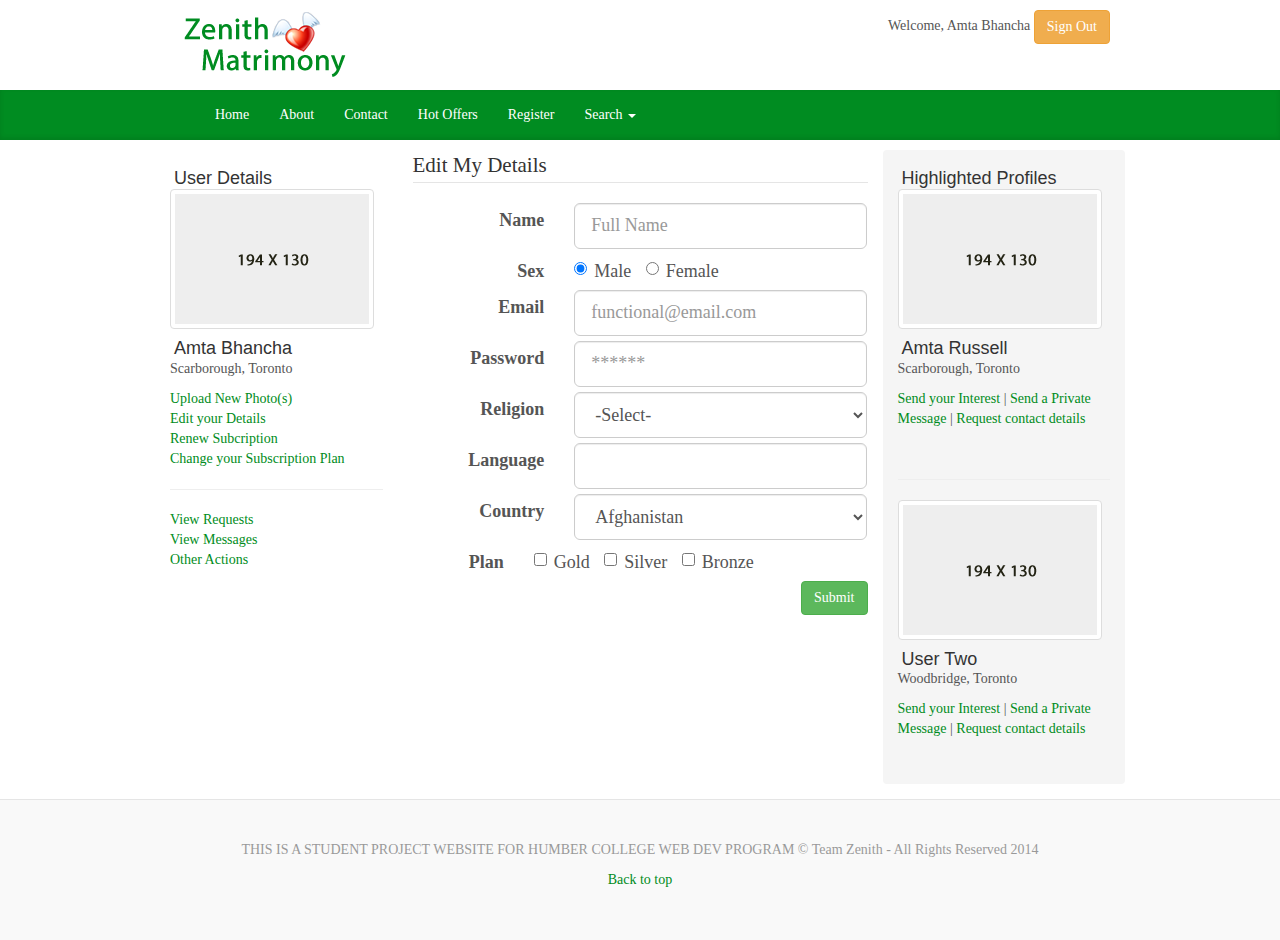
<file: website/Template Page.html>
<!DOCTYPE html>
<html lang="en">
  <head>
    <meta charset="utf-8">
    <meta http-equiv="X-UA-Compatible" content="IE=edge">
    <meta name="viewport" content="width=device-width, initial-scale=1">
    <meta name="description" content="">
    <meta name="author" content="">
    <link rel="shortcut icon" href="../project2/docs/examples/blog/assets/ico/favicon.ico">

    <title>Zenith - Edit Details</title>

    <!-- Bootstrap core CSS -->
    <link href="css/bootstrap.min.css" rel="stylesheet">

    <!-- Custom styles for this template -->
    <link href="styles/blog.css" rel="stylesheet">

    <!-- Just for debugging purposes. Don't actually copy this line! -->
    <!--[if lt IE 9]><script src="../../assets/js/ie8-responsive-file-warning.js"></script><![endif]-->

    <!-- HTML5 shim and Respond.js IE8 support of HTML5 elements and media queries -->
    <!--[if lt IE 9]>
      <script src="https://oss.maxcdn.com/libs/html5shiv/3.7.0/html5shiv.js"></script>
      <script src="https://oss.maxcdn.com/libs/respond.js/1.4.2/respond.min.js"></script>
    <![endif]-->
  </head>

  <body>
    <div class="container"><!-- Container is a class used throughout the document -->
    <div id="logo"><a href="index.html"><img src="img/logo.png" alt="Zenith Matrimony"></a></div>
    <div id="login">
    Welcome, Amta Bhancha
    <button type="button" class="btn btn-warning">Sign Out</button>
    
    </div>
    </div>
    <div class="blog-masthead"><!-- Navigation starts here -->
      <div class="container">
      
        <div class="navbar-header">
          <button type="button" class="navbar-toggle" data-toggle="collapse" data-target=".navbar-collapse">
            <span class="sr-only">Toggle navigation</span>
            <span class="icon-bar"></span>
            <span class="icon-bar"></span>
            <span class="icon-bar"></span>
          </button>
          <a class="navbar-brand" href="#"></a> <!-- Acts as the logo as text -->
        </div>
        <div class="navbar-collapse collapse">
          <ul class="nav navbar-nav">
            <li><a href="#">Home</a></li>
            <li><a href="#about">About</a></li>
            <li><a href="#contact">Contact</a></li>
            <li><a href="#hot_offers">Hot Offers</a></li>
            <li><a href="#register">Register</a></li>
            <li class="dropdown">
              <a href="#" class="dropdown-toggle" data-toggle="dropdown">Search <b class="caret"></b></a>
              <ul class="dropdown-menu">
                <li><a href="#">Action</a></li>
                <li><a href="#">Another action</a></li>
                <li><a href="#">Something else here</a></li>
                <li class="divider"></li>
                <li class="dropdown-header">Nav header</li>
                <li><a href="#">Separated link</a></li>
                <li><a href="#">One more separated link</a></li>
              </ul>
            </li>
          </ul>
        </div><!--/.nav-collapse -->
      </div><!-- container ends -->
    </div><!-- Blog-masthead ends here -->

    <div class="container">

     <div class="row">
      
      <div class="col-sm-3  blog-sidebar">
          <div class="sidebar-module">
            <h4>User Details</h4>
            <p><img src="img/thumbnail.png" alt="success-story" class="img-thumbnail" class="img-thumbnail"><h4>Amta Bhancha</h4><p>Scarborough, Toronto</p>
            <a href="#">Upload New Photo(s)</a> <br/>  
            <a href="#" class="active">Edit your Details</a>  <br/> 
            <a href="#">Renew Subcription</a> <br/>
            <a href="#">Change your Subscription Plan</a>
              <hr>
            <ol class="list-unstyled">
              <li><a href="#">View Requests</a></li>
              <li><a href="#">View Messages</a></li>
              <li><a href="#">Other Actions</a></li>
            </ol>
          </div><!-- sidebar module -->
        </div><!-- /.blog-sidebar -->

        <div class="col-sm-6 blog-main">

          <div class="blog-post">
             <form class="form-horizontal">
<fieldset>

<!-- Form Name -->
<legend>Edit My Details</legend>

<!-- Text input-->
<div class="form-group">
  <label class="col-md-4 control-label" for="textinput">Name</label>  
  <div class="col-md-8">
  <input id="textinput" name="textinput" placeholder="Full Name" class="form-control input-md input-lg" required type="text"> 
  </div>
</div>

<!-- Multiple Radios (inline) -->
<div class="form-group">
  <label class="col-md-4 control-label" for="sexradios">Sex</label>
  <div class="col-md-8"> 
    <label class="radio-inline" for="sexradios-0">
      <input name="sexradios" id="sexradios-0" value="1" checked="checked" type="radio">
      Male
    </label> 
    <label class="radio-inline" for="sexradios-1">
      <input name="sexradios" id="sexradios-1" value="2" type="radio">
      Female
    </label>
  </div>
</div>

<!-- Text input-->
<div class="form-group">
  <label class="col-md-4 control-label" for="email">Email</label>  
  <div class="col-md-8">
  <input id="email" name="email" placeholder="functional@email.com" class="form-control input-md input-lg" required type="text"> 
  </div>
</div>

<!-- Password input-->
<div class="form-group">
  <label class="col-md-4 control-label" for="passwordinput">Password</label>
  <div class="col-md-8">
    <input id="passwordinput" name="passwordinput" placeholder="******" class="form-control input-md input-lg" required type="password">
    
  </div>
</div>

<!-- Select Basic -->
<div class="form-group">
  <label class="col-md-4 control-label" for="religion">Religion</label>
  <div class="col-md-8">
    <select id="religion" name="religion" class="form-control input-lg input-sm">
      <option value="1">-Select-</option>
      <option value="2">Atheist</option>
      <option value="3">Agnostic</option>
      <option value="4">Christian - Orthodox</option>
      <option value="5">Christian - Protestant</option>
      <option value="6">Christian - Catholic</option>
      <option value="7">Christian - Others</option>
      <option value="8">Hindu</option>
      <option value="9">Muslim - Shia</option>
      <option value="10">Muslim - Sunni</option>
      <option value="11">Muslim - Others</option>
      <option value="12">Sikh</option>
      <option value="13">Jain - Digambar</option>
      <option value="14">Jain - Shwetambar</option>
      <option value="15">Jain - Others</option>
      <option value="16">Parsi</option>
      <option value="17">Buddhist</option>
      <option value="18">Inter - Religion</option>
    </select>
  </div>
</div>

<!-- Text input-->
<div class="form-group">
  <label class="col-md-4 control-label" for="lanuage">Language</label>  
  <div class="col-md-8">
  <input id="lanuage" name="lanuage" placeholder="" class="form-control input-md input-lg" required type="text">  
  </div>
</div>

<!-- Button Drop Down -->
<div class="form-group">
<label class="col-md-4 control-label" for="country">Country</label>
  <div class="col-md-8">
    <select id="country" name="country" class="form-control input-lg">
          <option value="1">Afghanistan</option>
          <option value="2">Albania</option>
          <option value="3">Algeria</option>
          <option value="4">Andorra</option>
          <option value="5">Angola</option>
          <option value="6">Antigua and Barbuda</option>
          <option value="7">Argentina</option>
          <option value="8">Armenia</option>
          <option value="9">Aruba</option>
          <option value="10">Australia</option>
          <option value="11">Austria</option>
          <option value="12">Azerbaijan</option>
          <option value="13">Bahamas, The</option>
          <option value="14">Bahrain</option>
          <option value="15">Bangladesh</option>
          <option value="16">Barbados</option>
          <option value="17">Belarus</option>
          <option value="18">Belgium</option>
          <option value="19">Belize</option>
          <option value="20">Benin</option>
          <option value="21">Bhutan</option>
          <option value="22">Bolivia</option>
          <option value=" ">Bosnia and Herzegovina</option>
          <option value=" ">Botswana</option>
          <option value=" ">Brazil</option>
          <option value=" ">Brunei</option>
          <option value=" ">Bulgaria</option>
          <option value=" ">Burkina Faso</option>
          <option value=" ">Burma</option>
          <option value=" ">Cambodia</option>
          <option value=" ">Cameroon</option>
          <option value=" ">Canada</option>
          <option value=" ">Cape Verde</option>
          <option value=" ">Central African Republic</option>
          <option value=" ">Chad</option>
          <option value=" ">Chile</option>
          <option value=" ">China</option>
          <option value=" ">Colombia</option>
          <option value=" ">Comoros</option>
          <option value=" ">Congo, Democratic Republic of the</option>
          <option value=" ">Congo, Republic of the</option>
          <option value=" ">Costa Rica</option>
          <option value=" ">Cote d'Ivoire</option>
          <option value=" ">Croatia</option>
          <option value=" ">Cuba</option>
          <option value=" ">Curacao</option>
          <option value=" ">Cyprus</option>
          <option value=" ">Czech Republic</option>
          <option value=" ">Denmark</option>
          <option value=" ">Djibouti</option>
          <option value=" ">Dominica</option>
          <option value=" ">Dominican Republic</option>
          <option value=" ">East Timor</option>
          <option value=" ">Ecuador</option>
          <option value=" ">Egypt</option>
          <option value=" ">El Salvador</option>
          <option value=" ">Equatorial Guinea</option>
          <option value=" ">Eritrea</option>
          <option value=" ">Estonia</option>
          <option value=" ">Ethiopia</option>
          <option value=" ">Fiji</option>
          <option value=" ">Finland</option>
          <option value=" ">France</option>
          <option value=" ">Gabon</option>
          <option value=" ">Gambia, The</option>
          <option value=" ">Georgia</option>
          <option value=" ">Germany</option>
          <option value=" ">Ghana</option>
          <option value=" ">Greece</option>
          <option value=" ">Grenada</option>
          <option value=" ">Guatemala</option>
          <option value=" ">Guinea</option>
          <option value=" ">Guinea-Bissau</option>
          <option value=" ">Guyana</option>
          <option value=" ">Haiti</option>
          <option value=" ">Holy See</option>
          <option value=" ">Honduras</option>
          <option value=" ">Hong Kong</option>
          <option value=" ">Hungary</option>
          <option value=" ">Iceland</option>
          <option value=" ">India</option>
          <option value=" ">Indonesia</option>
          <option value=" ">Iran</option>
          <option value=" ">Iraq</option>
          <option value=" ">Ireland</option>
          <option value=" ">Israel</option>
          <option value=" ">Italy</option>
          <option value=" ">Jamaica</option>
          <option value=" ">Japan</option>
          <option value=" ">Jordan</option>
          <option value=" ">Kazakhstan</option>
          <option value=" ">Kenya</option>
          <option value=" ">Kiribati</option>
          <option value=" ">Korea, North</option>
          <option value=" ">Korea, South</option>
          <option value=" ">Kosovo</option>
          <option value=" ">Kuwait</option>
          <option value=" ">Kyrgyzstan</option>
          <option value=" ">Laos</option>
          <option value=" ">Latvia</option>
          <option value=" ">Lebanon</option>
          <option value=" ">Lesotho</option>
          <option value=" ">Liberia</option>
          <option value=" ">Libya</option>
          <option value=" ">Liechtenstein</option>
          <option value=" ">Lithuania</option>
          <option value=" ">Luxembourg</option>
          <option value=" ">Macau</option>
          <option value=" ">Macedonia</option>
          <option value=" ">Madagascar</option>
          <option value=" ">Malawi</option>
          <option value=" ">Malaysia</option>
          <option value=" ">Maldives</option>
          <option value=" ">Mali</option>
          <option value=" ">Malta</option>
          <option value=" ">Marshall Islands</option>
          <option value=" ">Mauritania</option>
          <option value=" ">Mauritius</option>
          <option value=" ">Mexico</option>
          <option value=" ">Micronesia</option>
          <option value=" ">Moldova</option>
          <option value=" ">Monaco</option>
          <option value=" ">Mongolia</option>
          <option value=" ">Montenegro</option>
          <option value=" ">Morocco</option>
          <option value=" ">Mozambique</option>
          <option value=" ">Namibia</option>
          <option value=" ">Nauru</option>
          <option value=" ">Nepal</option>
          <option value=" ">Netherlands</option>
          <option value=" ">Netherlands Antilles</option>
          <option value=" ">New Zealand</option>
          <option value=" ">Nicaragua</option>
          <option value=" ">Niger</option>
          <option value=" ">Nigeria</option>
          <option value=" ">Norway</option>
          <option value=" ">Oman</option>
          <option value=" ">Pakistan</option>
          <option value=" ">Palau</option>
          <option value=" ">Palestinian Territories</option>
          <option value=" ">Panama</option>
          <option value=" ">Papua New Guinea</option>
          <option value=" ">Paraguay</option>
          <option value=" ">Peru</option>
          <option value=" ">Philippines</option>
          <option value=" ">Poland</option>
          <option value=" ">Portugal</option>
          <option value=" ">Qatar</option>
          <option value=" ">Romania</option>
          <option value=" ">Russia</option>
          <option value=" ">Rwanda</option>
          <option value=" ">Saint Kitts and Nevis</option>
          <option value=" ">Saint Lucia</option>
          <option value=" ">Saint Vincent and the Grenadines</option>
          <option value=" ">Samoa</option>
          <option value=" ">San Marino</option>
          <option value=" ">Sao Tome and Principe</option>
          <option value=" ">Saudi Arabia</option>
          <option value=" ">Senegal</option>
          <option value=" ">Serbia</option>
          <option value=" ">Seychelles</option>
          <option value=" ">Sierra Leone</option>
          <option value=" ">Singapore</option>
          <option value=" ">Sint Maarten</option>
          <option value=" ">Slovakia</option>
          <option value=" ">Slovenia</option>
          <option value=" ">Somalia</option>
          <option value=" ">South Africa</option>
          <option value=" ">South Sudan</option>
          <option value=" ">Spain</option>
          <option value=" ">Sri Lanka</option>
          <option value=" ">Sudan</option>
          <option value=" ">Suriname</option>
          <option value=" ">Swaziland</option>
          <option value=" ">Sweden</option>
          <option value=" ">Switzerland</option>
          <option value=" ">Syria</option>
          <option value=" ">Taiwan</option>
          <option value=" ">Tajikistan</option>
          <option value=" ">Tanzania</option>
          <option value=" ">Thailand</option>
          <option value=" ">Togo</option>
          <option value=" ">Tonga</option>
          <option value=" ">Trinidad and Tobago</option>
          <option value=" ">Tunisia</option>
          <option value=" ">Turkey</option>
          <option value=" ">Turkmenistan</option>
          <option value=" ">Tuvalu</option>
          <option value=" ">Uganda</option>
          <option value=" ">Ukraine</option>
          <option value=" ">United Arab Emirates</option>
          <option value=" ">United Kingdom</option>
          <option value=" ">Uruguay</option>
          <option value=" ">Uzbekistan</option>
          <option value=" ">Vanuatu</option>
          <option value=" ">Venezuela</option>
          <option value=" ">Vietnam</option>
          <option value=" ">Yemen</option>
          <option value=" ">Zambia</option>
          <option value=" ">Zimbabwe</option>
    </select>
  </div>
</div>

<!-- Multiple Checkboxes (inline) -->
<div class="form-group">
  <label class="col-md-3 control-label" for="account">Plan</label>
  <div class="col-md-9">
    <label class="checkbox-inline" for="account-1">
      <input name="account" id="account-1" value="1" type="checkbox">
      Gold
    </label>
    <label class="checkbox-inline" for="account-2">
      <input name="account" id="account-2" value="2" type="checkbox">
      Silver
    </label>
    <label class="checkbox-inline" for="account-3">
      <input name="account" id="account-3" value="3" type="checkbox">
      Bronze
    </label>
  </div>
</div>

<!-- Button (Submit) -->
<div class="form-group">
  
  <div class="col-md-12" align="right">
    <button id="submitbutton" name="submitbutton" class="btn btn-success">Submit</button>
  </div>
</div>

</fieldset>
</form>
      
      </div><!-- /.blog-post --> 
      </div><!-- /col sm-6 -->

        <div class="col-sm-3 blog-sidebar">
          <div class="sidebar-module sidebar-module-inset">
            <h4>Highlighted Profiles</h4>
      <p><img src="img/thumbnail.png" alt="success-story" class="img-thumbnail" class="img-thumbnail"><h4>Amta Russell</h4><p>Scarborough, Toronto</p><p><a href="#">Send your Interest</a>  |  <a href="#">Send a Private Message</a>  |  <a href="#">Request contact details</a></p><br/>
              <hr>
          <p><img src="img/thumbnail.png" alt="success-story" class="img-thumbnail" class="img-thumbnail"><h4>User Two</h4><p>Woodbridge, Toronto</p><p><a href="#">Send your Interest</a>  |  <a href="#">Send a Private Message</a>  |  <a href="#">Request contact details</a></p><br/>
          </div>
 </div><!-- /.blog-sidebar -->
 </div><!-- row -->
 </div><!-- /.container -->

    <div class="blog-footer">
      <p> THIS IS A STUDENT PROJECT WEBSITE FOR HUMBER COLLEGE WEB DEV PROGRAM &copy; Team Zenith - All Rights Reserved 2014 </p>
      <p>
        <a href="#">Back to top</a>
      </p>
    </div>


    <!-- Bootstrap core JavaScript
    ================================================== -->
    <!-- Placed at the end of the document so the pages load faster -->
    <script src="https://ajax.googleapis.com/ajax/libs/jquery/1.11.0/jquery.min.js"></script>
    <script src="js/bootstrap.min.js"></script>
    <script src="assets/js/docs.min.js"></script>
  </body>
</html>
</file>
<file: website/styles/blog.css>
/*
 * Globals
 */

body {
  font-family: Georgia, "Times New Roman", Times, serif;
  color: #555;
}

h1, .h1,
h2, .h2,
h3, .h3,
h4, .h4,
h5, .h5,
h6, .h6 {
  font-family: "Helvetica Neue", Helvetica, Arial, sans-serif;;
  font-weight: normal;
  color: #333;
  margin: 4px 0 0 4px;
}


/*
 * Override Bootstrap's default container.
 */

@media (min-width: 1200px) {
  .container {
    width: 970px;
	margin-top: 10px;
  }
}
#logo {
  width:auto;
  height:auto;  
  display:block;
  float:left;
  margin-left: 5px;	
}
#login {
  width: auto;
  height: auto;
  float: right;
 // margin-right: auto;
}
#slider{
  width:  auto;
  height: auto;		
}
#slider{
  display: block;
}

@media (min-width: 300px) {
#slider {
  width: 35%;
  height: 35%;
  }
}

@media (min-width: 600px) {
  #slider{
  width: 60%;
  height: 60%;
  }
}

@media (min-width: 760px) {
  #slider{
  width: 80%;
  height: 80%;
  }
}

@media (min-width: 1200px) {
  #slider{
  width: 100%;
  height: 100%;
  }
}

.imgcontent {
  width: auto;
  margin: 4px;
  padding: 4px;
  display: block;
  float: left;	
}

.imgstory {
  width: 100px;
  height: 100px;
  margin: 4px;
  padding: 4px;
  display: block;
  float: left;  
}
/*
 * Masthead for nav
 */

.blog-masthead {
  background-color: #008C21;
  box-shadow: inset 0 -2px 5px rgba(0,0,0,.1);
}

/* Nav links */
.blog-nav {

}
.blog-nav-item {
  position: relative;
  display: inline-block;
  padding: 10px;
  font-weight: 500;
  color: #cdddeb;
}
.blog-nav-item:hover,
.blog-nav-item:focus {
  color: #fff;
  text-decoration: none;
}

/* Active state gets a caret at the bottom */
.blog-nav .active {
  color: #fff;
}
.blog-nav .active:after {
  position: absolute;
  bottom: 0;
  left: 50%;
  display: block;
  content: " ";
  width: 0;
  height: 0;
  margin-left: -5px;
  vertical-align: middle;
  border-right:  5px solid transparent;
  border-left:   5px solid transparent;
  border-bottom: 5px solid;
}


/*
 * Blog name and description
 */

.blog-header {
  padding-top: 20px;
  padding-bottom: 20px;
}
.blog-title {
  margin-top: 30px;
  margin-bottom: 0;
  font-size: 60px;
  font-weight: normal;
}
.blog-description {
  font-size: 20px;
  color: #999;
}


/*
 * Main column and sidebar layout
 */

.blog-main {
  font-size: 18px;
  line-height: 1.5;
}

/* Sidebar modules for boxing content */
.sidebar-module {
  padding: 15px;
  margin: 0 -15px 15px;
}
.sidebar-module-inset {
  padding: 15px;
  background-color: #f5f5f5;
  border-radius: 4px;
}
.sidebar-module-inset p:last-child,
.sidebar-module-inset ul:last-child,
.sidebar-module-inset ol:last-child {
  margin-bottom: 0;
}



/* Pagination */
.pager {
  margin-bottom: 60px;
  text-align: left;
}
.pager li a {
  width: 140px;
  padding: 10px 20px;
  text-align: center;
  border-radius: 30px;
}


/*
 * Blog posts
 */

.blog-post {
  margin-bottom: 60px;
}
.blog-post-title {
  margin-bottom: 5px;
  font-size: 40px;
}
.blog-post-meta {
  margin-bottom: 20px;
  color: #999;
}


/*
 * Footer
 */

.blog-footer {
  padding: 40px 0;
  color: #999;
  text-align: center;
  background-color: #f9f9f9;
  border-top: 1px solid #e5e5e5;
}

hr{
    color: #999;
}
</file>
